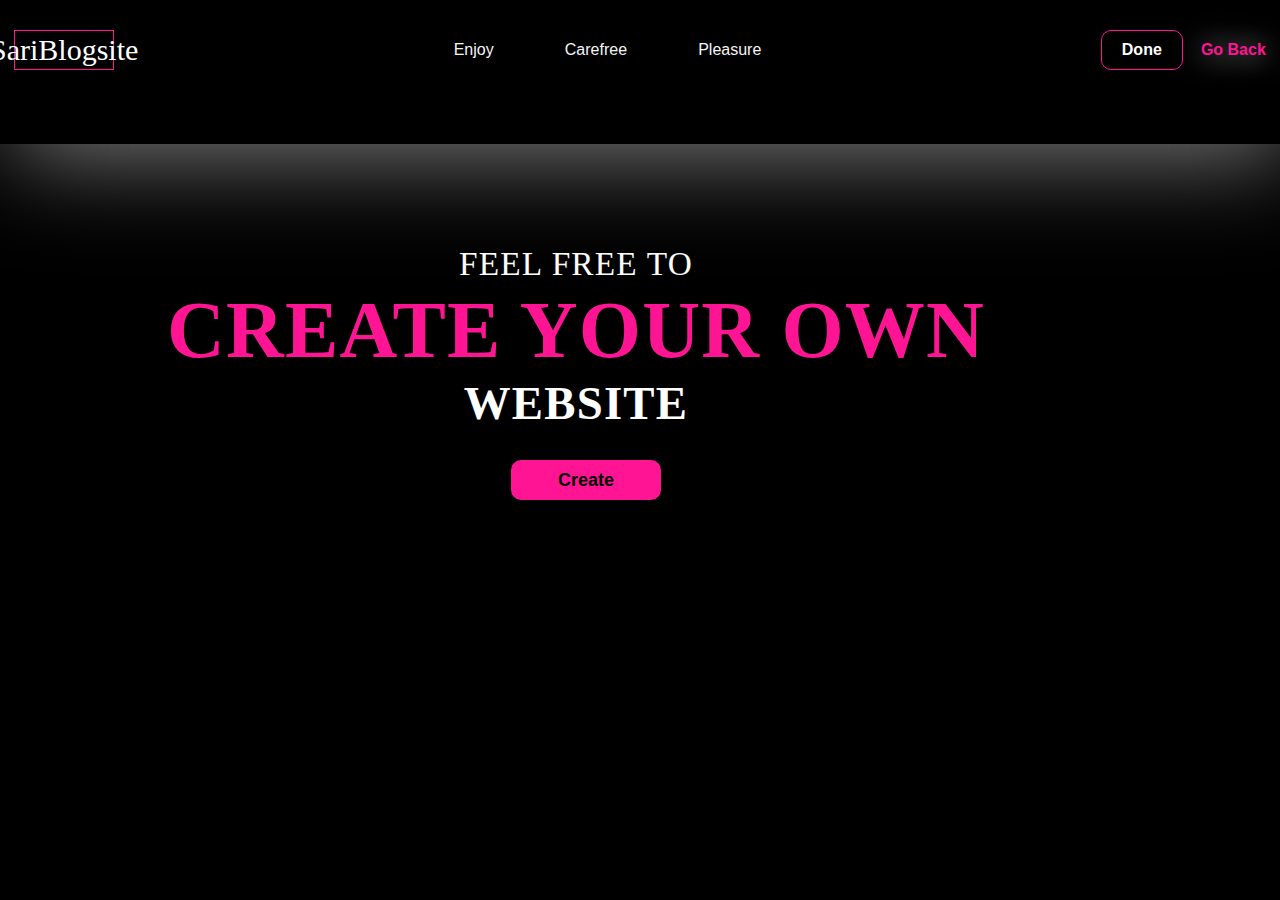
<file: create.html>
<!DOCTYPE html>
<html land="en">
    <head>
        <meta charset="UTF-8">
        <meta name="viewpoint" content="width=device-width, initial-scale=1.0">
        <title>Create</title>
        <link rel="stylesheet" href="style.css">
    </head>
    <style>
        *{
    margin: 0;
    padding: 0;
    box-sizing: border-box;
}
html, body{
    height: 40%;
    width: 100%;
    background-color:black;
}
.nav{
    width: 100%;
    height: 100%;
    background-color: black;
    display: flex;
    justify-content: space-around;
    box-shadow: 10px 10px 100px gray;
}
.nav .Logo{
    width: 100px;
    height: 40px;
    border: 1px solid deeppink;
    position: relative;
    left: -80px;
    top: 30px;
}
.nav .Logo h3{
    color: white;
    font-family: 'Times New Roman';
    position: absolute;
    top: 50%;
    left: 50%;
    transform: translate(-50%,-50%);
    font-size: 30px;
    font-weight: 400;
}
.nav .Logo h3:hover{
    color:deeppink ;
}
.nav .tabs{
    width: 450px;
    height: 100px;
    display: flex;
    justify-content: space-evenly;
    align-items: center;
}
.nav .tabs a{
    text-decoration: none;
    color: whitesmoke;
    font-family: Arial;
    transition: 0.5s;
}
.nav .tabs a:hover{
    color: deeppink;
}
.nav .tabs a:nth-child(1):hover{
    color: deeppink
}
.nav .Log{
    width: 165px;
    height: 100px;
    position: relative;
    right: -80px;
    display: flex;
    justify-content: space-between;
    align-items: center;
}
.nav .Log {
    text-decoration: none;
    font-family: Arial;
    font-weight: 700;
    transition: 0.5s;
}
.nav .Log a:nth-child(1){
    padding: 10px 20px;
    border: 1px solid deeppink;
    border-radius: 10px;
    color: white;
    background-color: black;
    text-decoration: none;
}
.nav .Log a:nth-child(2){
    color: deeppink
}
.nav .Log a:nth-child(1):hover{
    color: deeppink;
    background: transparent;
    border: 1px solid white;
}
.nav .Log a:nth-child(2){
    text-shadow: 1px 1px 30px white;
    text-decoration: none;
}
.nav .Log a:nth-child(2):hover{
    color: white;
}
.content{
    width: 1200px;
    font-size: 40px;
    letter-spacing: 1.2px;
    text-align: center;
    height: auto;
    margin: auto;
    color: white;
    position: relative;
}
span{
    color: deeppink;
}
span:hover{
    color: white;
}
.content .explore{
    width: 150px;
    height: 40px;
    background: deeppink;
    border: none;
    margin-bottom: 10px;
    margin-left: 20px;
    margin-top: 30px;
    font-size: 18px;
    border-radius: 10px;
    cursor: pointer;
}
.content .explore a{
    text-decoration: none;
    color: black;
    transition: 0.3s ease;
}
 .content .explore:hover{
    background-color: white;
}
</style>
    <body>
        <div class="nav">
            <div class="Logo"><h3> SariBlogsite</h3></div>
            <div class="tabs">
                <a href="index.html"> Enjoy</a>
                <a href=""> Carefree</a>
                <a href=""> Pleasure</a>
            </div>
            <div class="Log">
                <a href="index.html">Done</a>
                <a href="home.html">Go Back</a>
            </div>
            </div>
            <div class="content"><br><br>
                <small>FEEL FREE TO</small><br>
                <h1><span>CREATE YOUR OWN</span></h1>
                <h3>WEBSITE</h3>
                <button class="explore"><a href="Upload.html">Create</a></button>
            </div>
    </body>
</file>
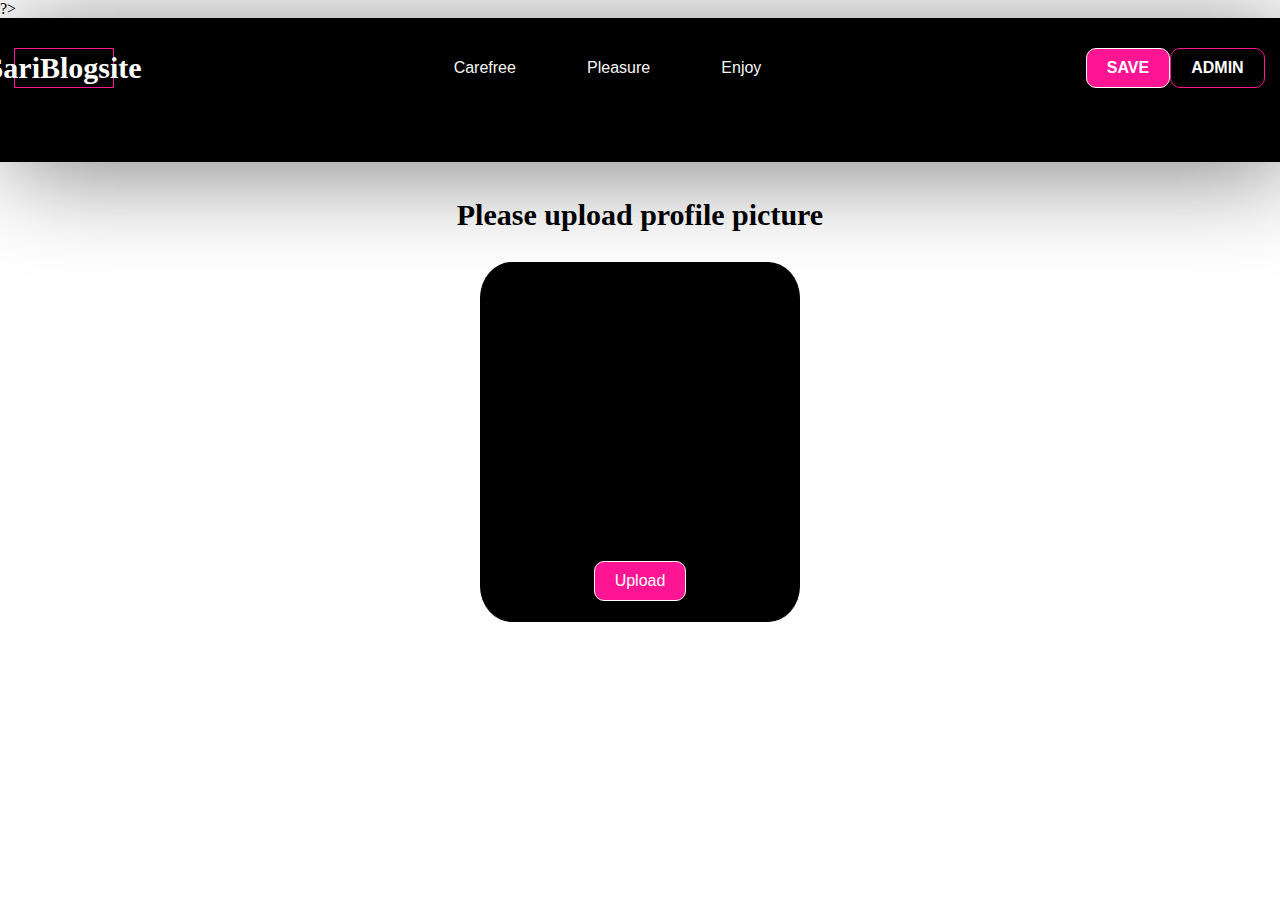
<file: Upload.html>
?>
<!DOCTYPE html>
<html land="en">
    <head>
        <meta charset="UTF-8">
        <meta name="viewpoint" content="width=device-width, initial-scale=1.0">
        <title>Users Home</title>
    </head>
    <style>
         
         *{
    margin: 0;
    padding: 0;
    box-sizing: border-box;
}
html, body{
    height: 40%;
    width: 100%;
    background-color:white;
}
.nav{
    width: 100%;
    height: 100%;
    background-color: black;
    display: flex;
    justify-content: space-around;
    box-shadow: 10px 10px 100px gray;
}
.nav .Logo{
    width: 100px;
    height: 40px;
    border: 1px solid deeppink;
    position: relative;
    left: -80px;
    top: 30px;
}
.nav .Logo h3{
    color: white;
    font-family: 'Times New Roman';
    position: absolute;
    top: 50%;
    left: 50%;
    transform: translate(-50%,-50%);
    font-size: 30px;
    font-weight: bold;
}
.nav .Logo h3:hover{
    color:deeppink ;
}
.nav .tabs{
    width: 450px;
    height: 100px;
    display: flex;
    justify-content: space-evenly;
    align-items: center;
}
.nav .tabs a{
    text-decoration: none;
    color: whitesmoke;
    font-family: Arial;
    transition: 0.5s;
}
.nav .tabs a:hover{
    color: black;
}
.nav .tabs a:nth-child(1):hover{
    color: black;
}
.nav .Log{
    width: 165px;
    height: 100px;
    position: relative;
    right: -65px;
    display: flex;
    justify-content: space-between;
    align-items: center;
}
.nav .Log {
    text-decoration: none;
    font-family: Arial;
    font-weight: 700;
    transition: 0.5s;
}
.nav .Log a:nth-child(1){
    padding: 10px 20px;
    border: 1px solid white;
    border-radius: 10px;
    color: white;
    background-color: deeppink;
    text-decoration: none;
}

.nav .Log a:nth-child(1):hover{
    color: white;
    background: transparent;
    border: 1px solid white;
}
.nav .Log a:nth-child(2){
    padding: 10px 20px;
    border: 1px solid deeppink;
    border-radius: 10px;
    color: white;
    background-color: black;
    text-decoration: none;
}
.nav .Log a:nth-child(2):hover{
    color: white;
    background: transparent;
    border: 1px solid white;
}
.uploadpic h3{
    font-wieght: 600;
    font-size: 30px;
    
}
/*------upload-----*/
.container-pic{
        width: 25%;
        height: 250%;
        margin: 30px auto;
        border: 1px solid black;
        background-color: black;
        justify-content: center;
        align-items: center;
        display: flex;
        padding: 10px 20px;
        border-radius: 10%;
        
    }
    .container-pic:hover{
        background-color: gray;
    }
    form{
        width: 80%;
        margin: 20px auto;
    }
    form div{
        margin-top:5px;
    }
    #img-div{
        width: 80%;
        padding: 5px;
        margin: 15px auto;
        border: 1px solid black;
    }
    #img_div:after{
        content: "";
        display: block;
        clear: both;
    }
    img{
        margin: 5px;
        width: 400px;
        height: 180px;
        bottom:50%;
        margin-top: 10%;
    }
    p{
        color: white;
        margin: 5px;
        margin-top: 5%;
    }
    p:hover{
        color: deeppink;
    }
    .btn-success{
    width: 10%;
    height: 30px;
    left: -5px;
    position: relative;
    display: flex;
    justify-content: space-between;
    text-align: center;
    font-size: 15px;
    background-color: deeppink;
    border-radius: 5px;
}
.btn{
    width: 10%;
    height: 30px;
    left: 40%;
    margin-top: -2%;
    position: relative;
    display: flex;
    justify-content: space-between;
    text-align: center;
    font-size: 15px;
    background-color: black;
    border-radius: 5px;
}
.btn:hover{
    background-color: deeppink;
}
.btn a{
    text-decoration: none;
    color: white;
}
.btn2{
    width: 10%;
    height: 30px;
    right: 40%;
    margin-top: -2%;
    position: relative;
    display: flex;
    justify-content: space-between;
    text-align: center;
    font-size: 15px;
    background-color: black;
    border-radius: 5px;
}
.btn2:hover{
    background-color: deeppink;
}

.btn2 a{
    text-decoration: none;
    color: white;
}
.mybutton{
    padding: 10px 20px;
    border: 1px solid white;
    border-radius: 10px;
    color: white;
    background-color: deeppink;
    text-decoration: none;
    margin-top: 100%;
    font-size: 1rem;
    font-weight: 500;
}
.mybutton:hover{
    background-color: black;
}

</style>
        <body>
        <div class="nav">
            <div class="Logo"><h3> SariBlogsite</h3></div>
            <div class="tabs">
                <a href="school.php"> Carefree</a>
                <a href="family.php"> Pleasure</a>
                <a href="bestfriend.php"> Enjoy</a>
            </div>
            <div class="Log">
                <a href="thankyou.html">SAVE</a>
                <a href="index.html">ADMIN</a>
            </div>
            </div>
            <center>
            <div class="uploadpic"><br><br>
                <h3> Please upload profile picture </h3>
                <div class="container-pic">
                    <button class="mybutton"> Upload</button>
</file>
<file: style.css>
*{
    margin: 0;
    padding: 0;
    box-sizing: border-box;
}
html, body{
    height: 40%;
    width: 100%;
    background-color:black;
}
.nav{
    width: 100%;
    height: 100%;
    background-color: black;
    display: flex;
    justify-content: space-around;
    box-shadow: 10px 10px 100px gray;
}
.nav .Logo{
    width: 100px;
    height: 40px;
    border: 1px solid deeppink;
    position: relative;
    left: -170px;
    top: 30px;
}
.nav .Logo h3{
    color: white;
    font-family: 'Times New Roman';
    position: absolute;
    top: 50%;
    left: 50%;
    transform: translate(-50%,-50%);
    font-size: 30px;
    font-weight: 400;
}
.nav .Logo h3:hover{
    color:deeppink ;
}
.nav .Log{
    width: 165px;
    height: 100px;
    position: relative;
    right: -165px;
    display: flex;
    justify-content: space-between;
    align-items: center;
}
.nav .Log {
    text-decoration: none;
    font-family: Arial;
    font-weight: 700;
    transition: 0.5s;
}
.nav .Log a:nth-child(1){
    padding: 10px 20px;
    border: 1px solid deeppink;
    border-radius: 10px;
    color: white;
    background-color: black;
    text-decoration: none;
}
.nav .Log a:nth-child(2){
    color: deeppink
}
.nav .Log a:nth-child(1):hover{
    color: deeppink;
    background: transparent;
    border: 1px solid white;
}
.nav .Log a:nth-child(2){
    text-shadow: 1px 1px 30px white;
    text-decoration: none;
}
.nav .Log a:nth-child(2):hover{
    color: white;
}
.content{
    width: 965px;
    font-size: 40px;
    letter-spacing: 1.2px;
    right: 5%;
    height: auto;
    margin: auto;
    color: white;
    position: relative;
}
span{
    color: deeppink;
}
span:hover{
    color: white;
}
.content .explore{
    width: 150px;
    height: 40px;
    background: deeppink;
    border: none;
    margin-bottom: 10px;
    margin-left: 20px;
    margin-top: 30px;
    font-size: 18px;
    border-radius: 10px;
    cursor: pointer;
    font-weight: bold;
}
.content .explore a{
    text-decoration: none;
    color: black;
    transition: 0.3s ease;
}
 .content .explore:hover{
    background-color: white;
}
.image{
    width: 90%;
    height: 120%;
    margin-top: -35%;
    position: absolute;
    right: -35%;
}
.image img{
    height: 100%;
    position: absolute;
    left: 50%;
    bottom: 0;
    transform: translateX(-50%);
    transition: bottom 1s, left 1s;
}
.image:hover .shape{
    bottom: 40px;
}
.image:hover .girl{
    left: 45;
}
</file>
